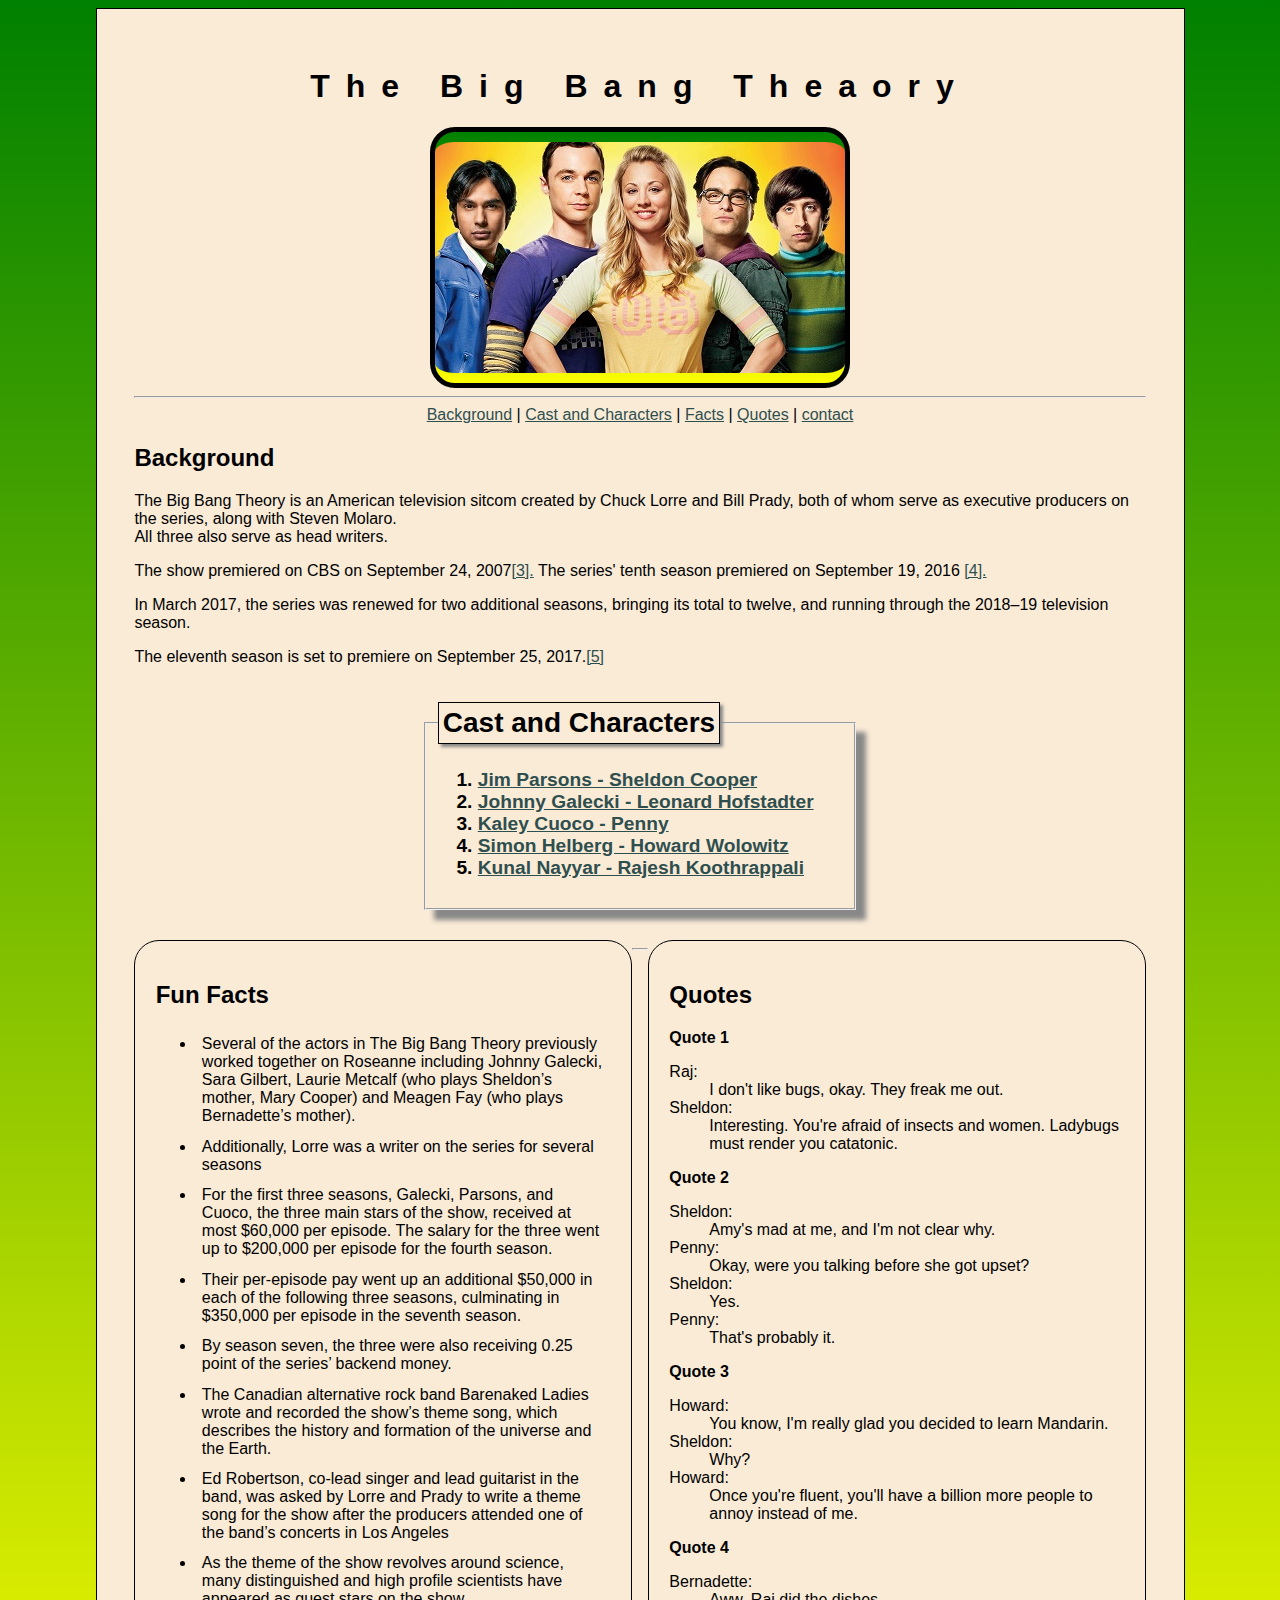
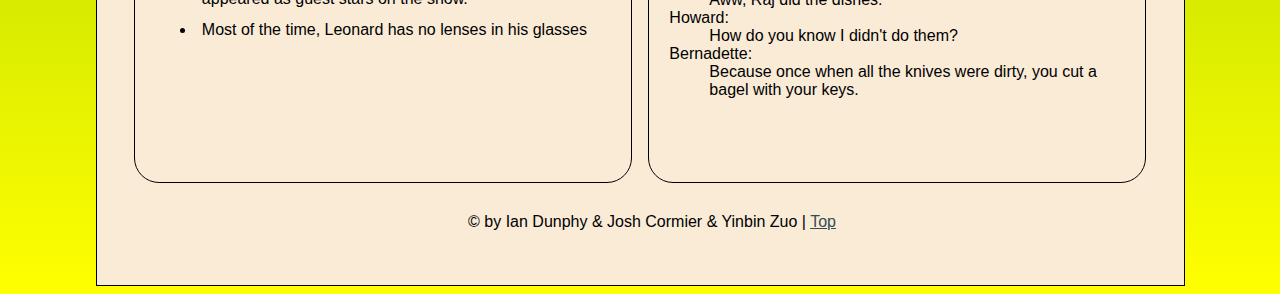
<file: BigBang/index.html>
<DOCTYPE html!>
    <!--Ian Dunphy, Josh Cormier, and Yinbin Zuo-->
    <html>
    <head>
        <title>The Big Bang Theaory</title>
        <link href="public/style/BigBang.css" rel="stylesheet" />
    </head>
    <body>
        <main>

            <header>
                <h1 id=#top>The Big Bang Theaory</a></h1>
                <img class="common-img" src="public/images/BigBangTheoryLabelledForNonCommercialResuse.jpg" alt="BangTheaory" />
            </header>

            <hr>

            <nav>
                <a href="#background">Background</a> | <a href="#castandcharacters">Cast and Characters</a> | <a href="#facts">Facts</a> | <a href="#quotes">Quotes</a> | <a href="contact.html">contact </a>
            </nav>

            <h2 id=background> Background </h2>

            <p>
                The Big Bang Theory is an American television sitcom created by Chuck Lorre and Bill Prady, both of whom serve as executive producers on the series, along with Steven Molaro. <br>
                All three also serve as head writers.
            </p>

            <p>The show premiered on CBS on September 24, 2007<a href="https://en.wikipedia.org/wiki/The_Big_Bang_Theory#cite_note-3">[3].</a> The series' tenth season premiered on September 19, 2016 <a href="https://en.wikipedia.org/wiki/The_Big_Bang_Theory#cite_note-4">[4].</a></p>

            <p> In March 2017, the series was renewed for two additional seasons, bringing its total to twelve, and running through the 2018–19 television season.</p>

            The eleventh season is set to premiere on September 25, 2017.<a href="https://en.wikipedia.org/wiki/The_Big_Bang_Theory#cite_note-Season11Date-5">[5]</a>

            <br /><br /><br />

            <div id="castDiv">
                <fieldset>
                    <legend id="castandcharacters">Cast and Characters</legend>

                    <ol>
                        <li><a href="Sheldon.html">Jim Parsons - Sheldon Cooper</a></li>
                        <li><a href="Leonard.html">Johnny Galecki  -  Leonard Hofstadter</a></li>
                        <li><a href="Penny.html">Kaley Cuoco - Penny</a></li>
                        <li><a href="Howard.html">Simon Helberg - Howard Wolowitz</a></li>
                        <li><a href="Rajesh.html">Kunal Nayyar - Rajesh Koothrappali</a></li>
                    </ol>
                </fieldset>
            </div>

            <div id="FunFactDiv">
                <h2 id=facts>Fun Facts</h2>

                <!--Source: https://www.uselessdaily.com/news/40-amazing-facts-about-the-tv-series-the-big-bang-theory-list/#ixzz4tJVZDIVq
        Under Creative Commons License: Attribution
        Follow us: @UselessDaily on Twitter -->
                <ul>
                    <li id="fact">Several of the actors in The Big Bang Theory previously worked together on Roseanne including Johnny Galecki, Sara Gilbert, Laurie Metcalf (who plays Sheldon’s mother, Mary Cooper) and Meagen Fay (who plays Bernadette’s mother).</li>
                    <li id="fact">Additionally, Lorre was a writer on the series for several seasons</liid="fact">
                    <li id="fact">For the first three seasons, Galecki, Parsons, and Cuoco, the three main stars of the show, received at most $60,000 per episode. The salary for the three went up to $200,000 per episode for the fourth season.</li>
                    <li id="fact">Their per-episode pay went up an additional $50,000 in each of the following three seasons, culminating in $350,000 per episode in the seventh season.
                    <li id="fact">By season seven, the three were also receiving 0.25 point of the series’ backend money.</li>
                    <li id="fact">The Canadian alternative rock band Barenaked Ladies wrote and recorded the show’s theme song, which describes the history and formation of the universe and the Earth.</li>
                    <li id="fact">Ed Robertson, co-lead singer and lead guitarist in the band, was asked by Lorre and Prady to write a theme song for the show after the producers attended one of the band’s concerts in Los Angeles
                    <li id="fact">As the theme of the show revolves around science, many distinguished and high profile scientists have appeared as guest stars on the show.</li>
                    <li id="fact">Most of the time, Leonard has no lenses in his glasses</li>
                </ul>
            </div>

            <div id="QuoteDiv">
                <h2 id=quotes>Quotes</h2>

                <b>Quote 1</b>
                <dl>

                    <dt>Raj:</dt>
                    <dd>I don't like bugs, okay. They freak me out.</dd>
                    <dt>Sheldon:</dt>
                    <dd>Interesting. You're afraid of insects and women. Ladybugs must render you catatonic.
                </dl>

                <b>Quote 2</b>
                <dl>
                    <dt>Sheldon:</dt>
                    <dd>Amy's mad at me, and I'm not clear why.</dd>
                    <dt>Penny:</dt>
                    <dd>Okay, were you talking before she got upset?</dd>
                    <dt>Sheldon:</dt>
                    <dd>Yes.</dd>
                    <dt>Penny:</dt>
                    <dd>That's probably it.</dd>
                </dl>

                <b>Quote 3</b>
                <dl>
                    <dt>Howard:</dt>
                    <dd>You know, I'm really glad you decided to learn Mandarin.</dd>
                    <dt>Sheldon:</dt>
                    <dd>Why?</dd>
                    <dt>Howard:</dt>
                    <dd>Once you're fluent, you'll have a billion more people to annoy instead of me.</dd>
                </dl>

                <b>Quote 4</b>
                <dl>
                    <dt>Bernadette:</dt>
                    <dd>Aww, Raj did the dishes.</dd>
                    <dt>Howard:</dt>
                    <dd>How do you know I didn't do them? </dd>
                    <dt>Bernadette:</dt>
                    <dd>Because once when all the knives were dirty, you cut a bagel with your keys.</dd>
                </dl>
            </div>

            <hr>            

            <br />

            <div id="FootDiv">
                <footer>
                    &copy; by Ian Dunphy & Josh Cormier & Yinbin Zuo | <a href=#top>Top</a>
                </footer>
            </div>

        </main>
    </body>
</html>
</file>
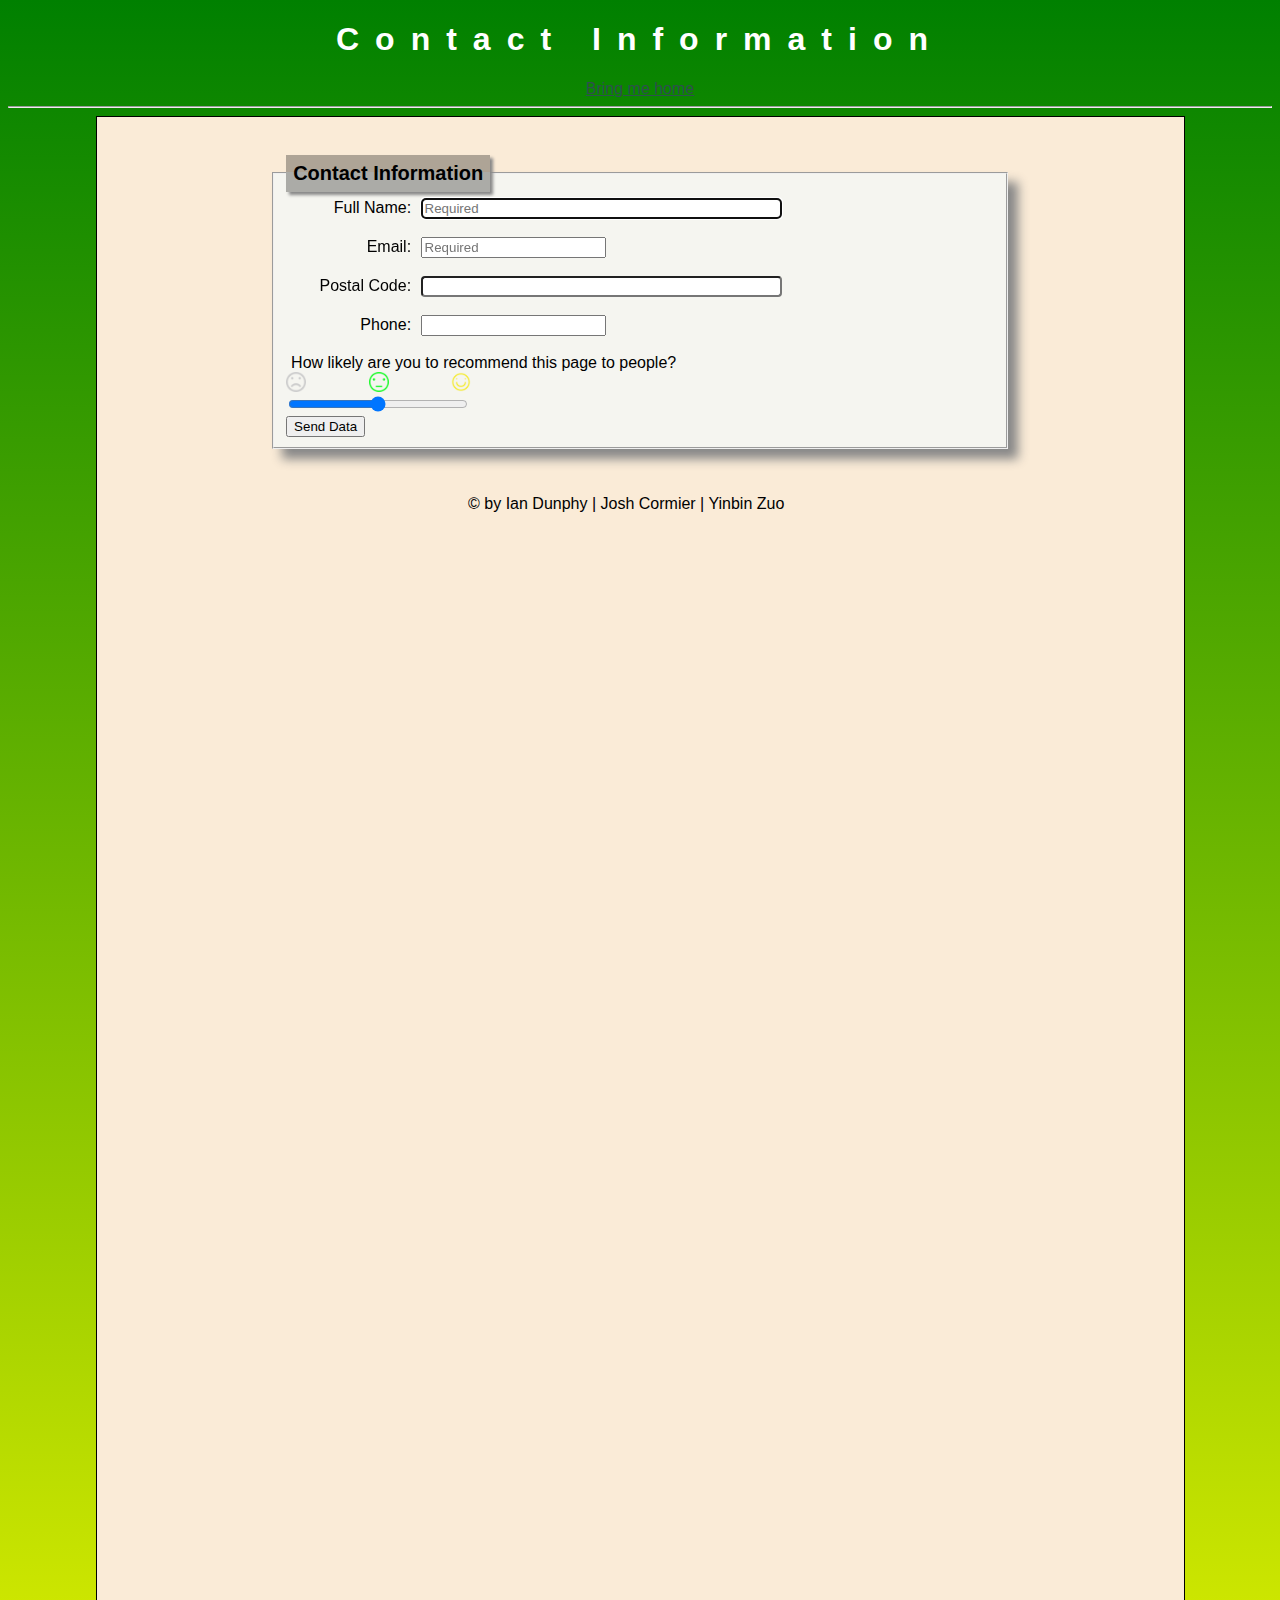
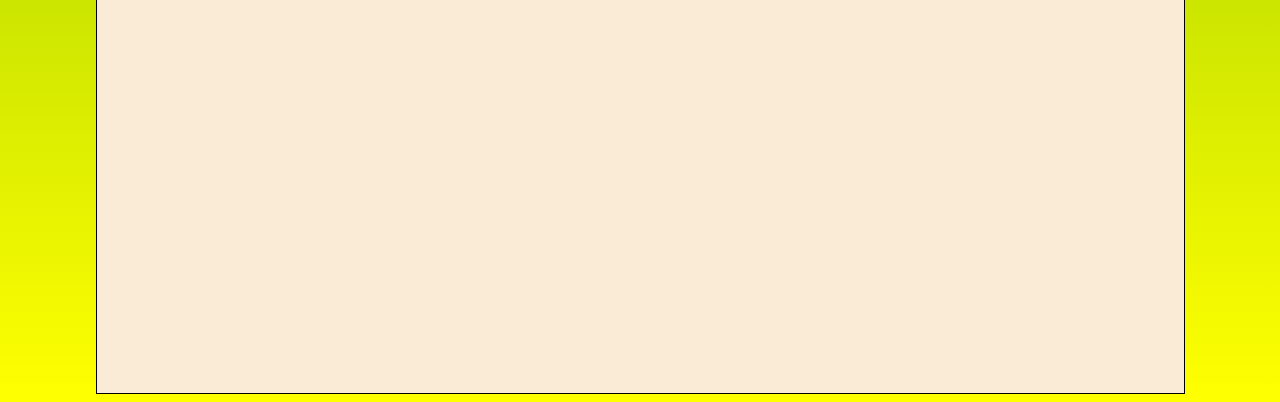
<file: BigBang/contact.html>
<!DOCTYPE html>
<html>
<head>
  <meta charset="utf-8">
  <meta name="viewport" content="width=device-width">
  <title>JS Bin</title>
  <link rel="stylesheet" type="text/css" href="public/style/BigBang.css">
  <link rel="stylesheet" type="text/css" href="public/style/contact.css">
</head>
<body>

  <div id="wrapper">
        <header>
            <h1>Contact Information</h1>
          
            <nav>
                <a href="index.html">Bring me home</a>
            </nav>
            <hr />
        </header>
        <main>
            <form name="Contact me" method="post" action="http://webdevbasics.net/scripts/demo.php">
                <fieldset class="content">
                    <legend>Contact Information</legend>

                    <label class="right-align" for="TextFull">Full Name: </label>
                    <input type="text" accesskey="f" id="TextFull" placeholder="Required" name="TextFull" autofocus tabindex="1" required autofocus><br><br>
               

                    <label class="right-align" for="TextEmail">Email: </label>
                    <input type="email" accesskey="e" id="TextEmail" placeholder="Required" name="TextEmail" tabindex="2" required><br><br>


                    <label class="right-align" for="TextPostal">Postal Code: </label>
                    <input type="text" accesskey="p" id="TextPostal" name="TextPostal" tabindex="3"><br><br>

                    <label class="right-align" for="TextPhone">Phone: </label>
                    <input type="tel" accesskey="o" id="TextPhone" name="TextPhone" tabindex="4"><br><br>
            
                    <label for="slider">How likely are you to recommend this page to people?</label>
                    <div>
                        <ul class="range-labels">
                            <li><img class="contact-img" src="public/images/sad.png"></li>
                            <li><img class="contact-img" src="public/images/meh.png"></li>
                            <li><img class="contact-img" src="public/images/smile.png"></li>
                        </ul>
                        <br>
                        <input class="emoji-meh" type="range" min="-1" max="1" name="slider" id="slider">
                    </div>
                    <input id="button" type="submit" value="Send Data">
                </fieldset>
            </form>
            <div id="FootDiv">
                <p>
                    &copy; by Ian Dunphy | Josh Cormier | Yinbin Zuo
                </p>
            </div>
        </main>
    </div>
</body>
</html>
</file>
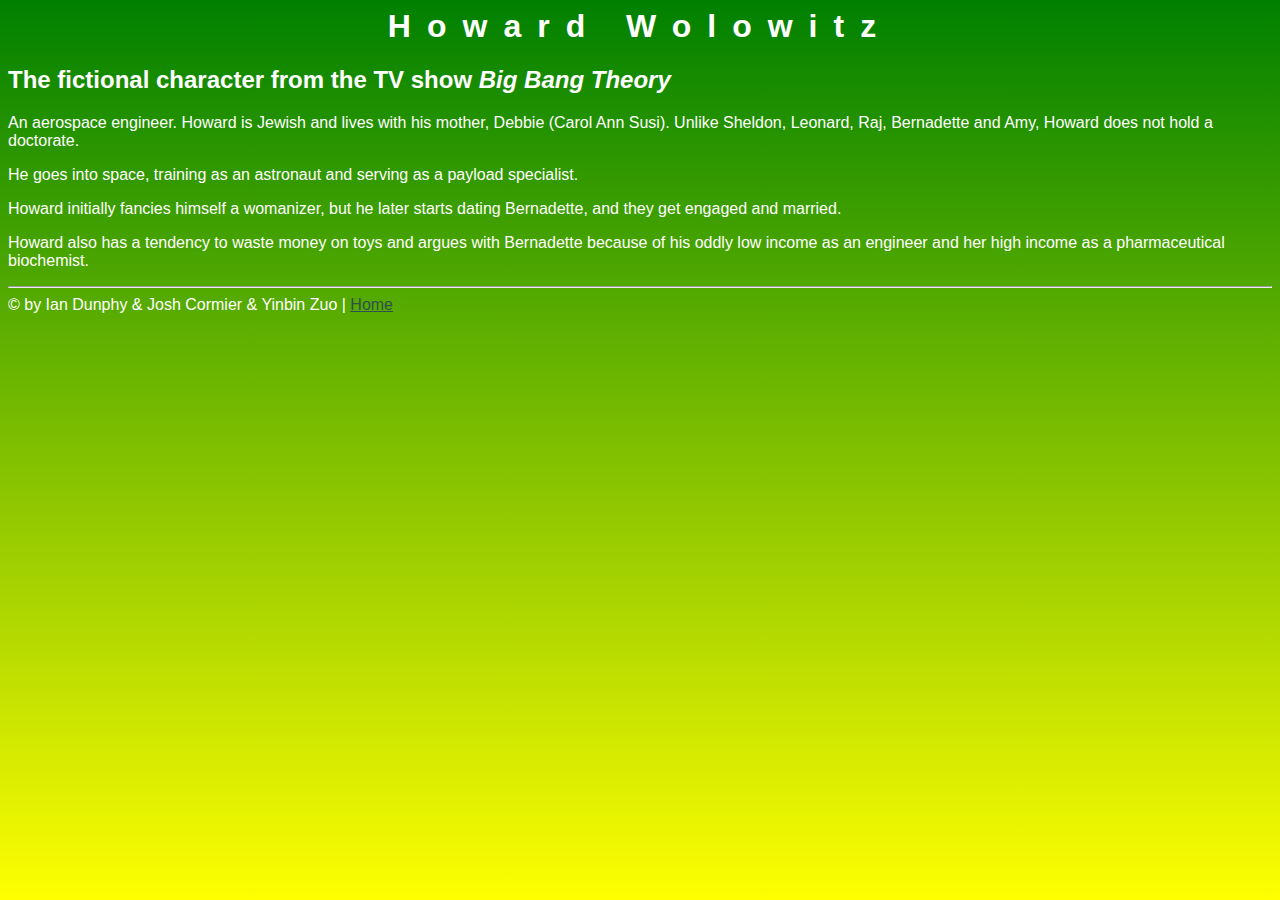
<file: BigBang/howard.html>
<doctype html!>
    <html>

    <head>
        <Title>Simon Helberg - Howard Wolowitz</Title>
        <link href="public/style/BigBang.css" rel="stylesheet" />
    </head>

    <body>

        <h1>Howard Wolowitz</h1>

        <h2>The fictional character from the TV show <i>Big Bang Theory</i></h2>

        <p>An aerospace engineer. Howard is Jewish and lives with his mother, Debbie (Carol Ann Susi). Unlike Sheldon, Leonard, Raj, Bernadette and Amy, Howard does not hold a doctorate.</p>

        <p>He goes into space, training as an astronaut and serving as a payload specialist.</p>

        <p>Howard initially fancies himself a womanizer, but he later starts dating Bernadette, and they get engaged and married.</p>

        <p>Howard also has a tendency to waste money on toys and argues with Bernadette because of his oddly low income as an engineer and her high income as a pharmaceutical biochemist.</p>

        <hr>

        <footer>
            &copy; by Ian Dunphy & Josh Cormier & Yinbin Zuo | <a href="index.html">Home</a>
        </footer>

    </body>

</html>
</file>
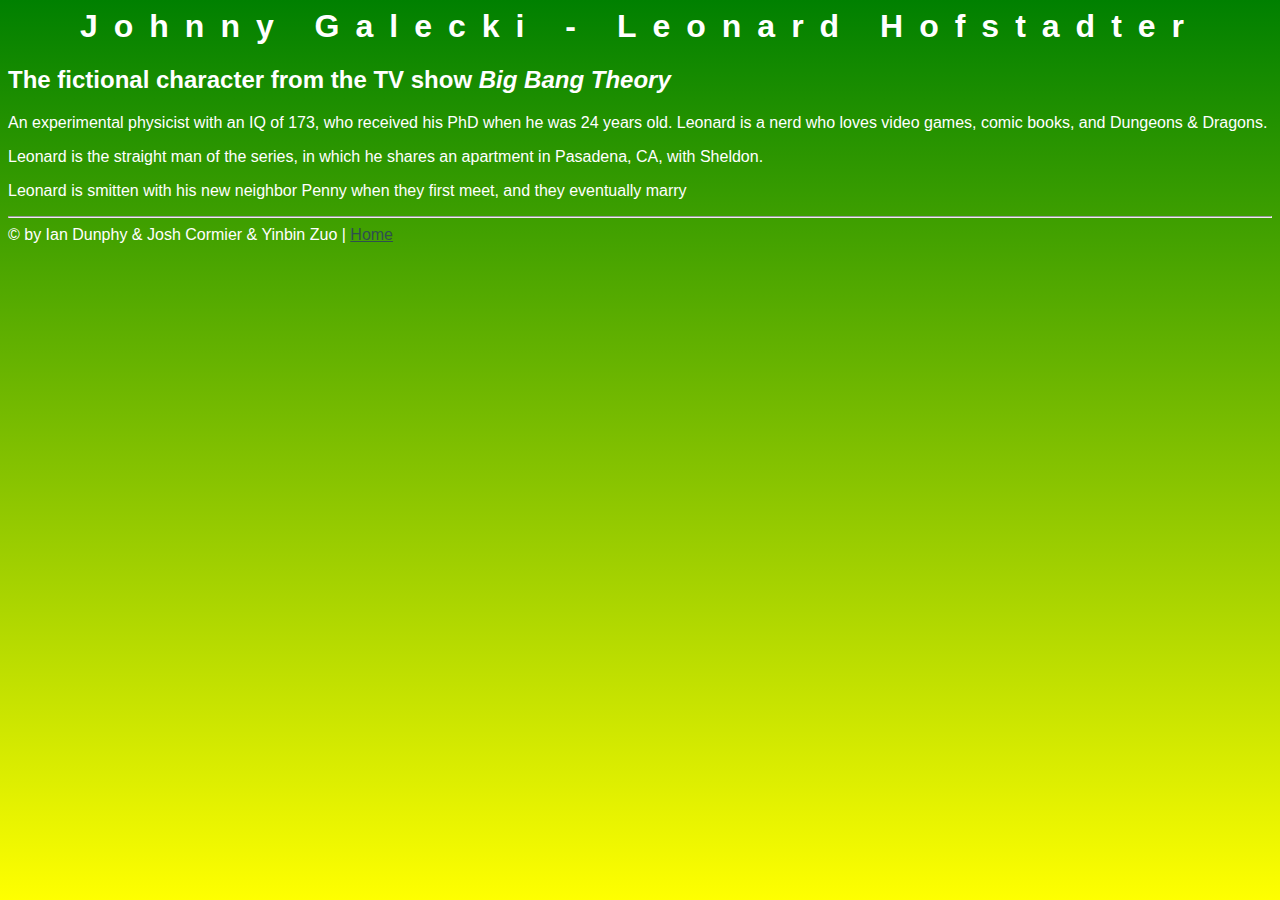
<file: BigBang/leonard.html>
<DOCTYPE html!>
    <html>

    <head>
        <Title>Leonard Hofstadter</Title>
        <link href="public/style/BigBang.css" rel="stylesheet" />
    </head>

    <body>

        <h1>Johnny Galecki - Leonard Hofstadter</h1>

        <h2>The fictional character from the TV show <i>Big Bang Theory</i></h2>

        <p>
            An experimental physicist with an IQ of 173, who received his PhD when he was 24 years old.
            Leonard is a nerd who loves video games, comic books, and Dungeons & Dragons.
        </p>

        <p>Leonard is the straight man of the series, in which he shares an apartment in Pasadena, CA, with Sheldon. </p>

        <p>Leonard is smitten with his new neighbor Penny when they first meet, and they eventually marry</p>

        <hr>

        <footer>
            &copy; by Ian Dunphy & Josh Cormier & Yinbin Zuo | <a href="index.html">Home</a>
        </footer>

    </body>

</html>
</file>
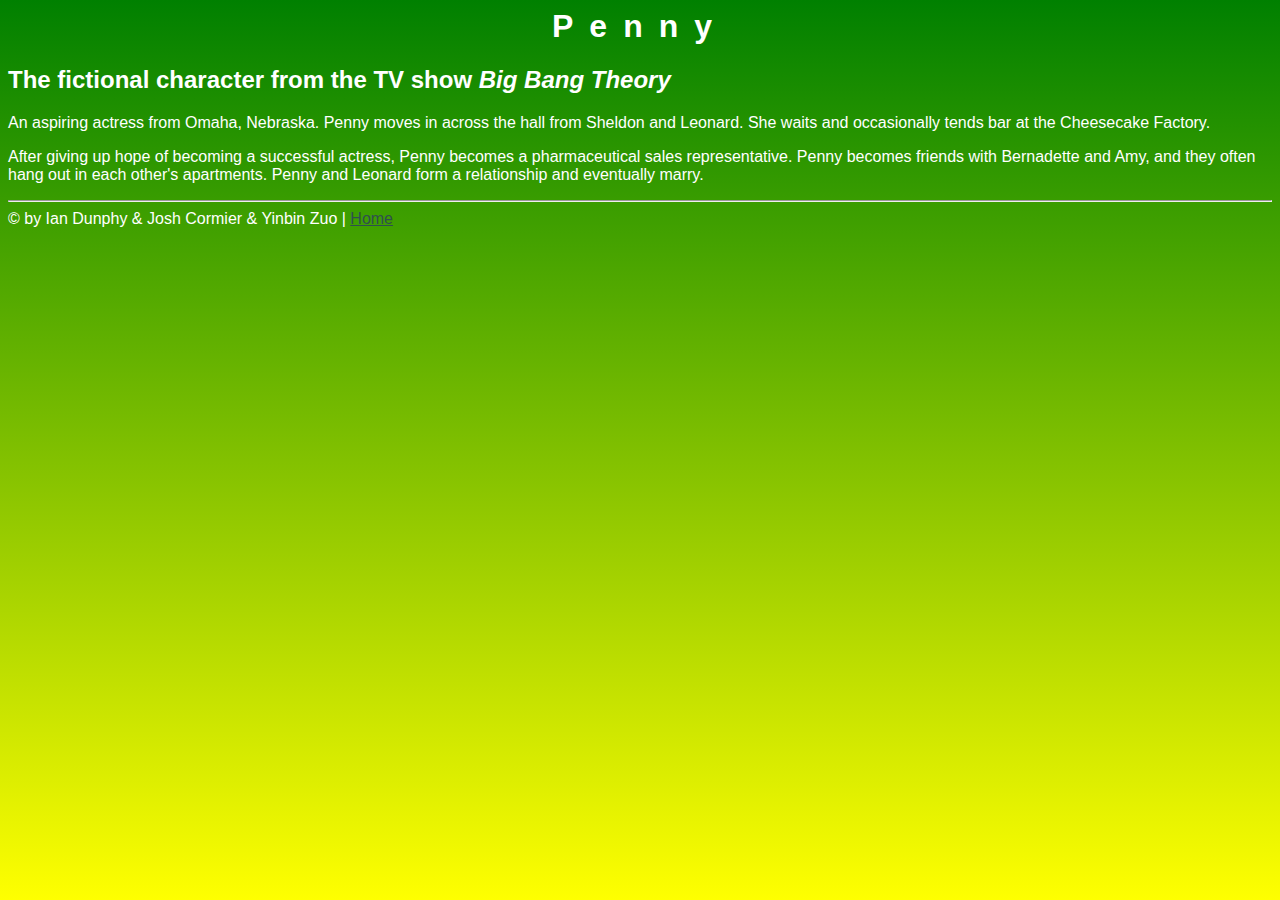
<file: BigBang/penny.html>
<doctype html!>
    <html>

    <head>
        <Title>Kaley Cuoco - Penny</Title>
        <link href="public/style/BigBang.css" rel="stylesheet" />
    </head>

    <body>

        <h1>Penny</h1>

        <h2>The fictional character from the TV show <i>Big Bang Theory</i></h2>


        <p>An aspiring actress from Omaha, Nebraska. Penny moves in across the hall from Sheldon and Leonard. She waits and occasionally tends bar at the Cheesecake Factory. </p>

        <p>
            After giving up hope of becoming a successful actress, Penny becomes a pharmaceutical sales representative.
            Penny becomes friends with Bernadette and Amy, and they often hang out in each other's apartments.
            Penny and Leonard form a relationship and eventually marry.
        </p>


        <hr>

        <footer>
            &copy; by Ian Dunphy & Josh Cormier & Yinbin Zuo | <a href="index.html">Home</a>
        </footer>

    </body>

</html>
</file>
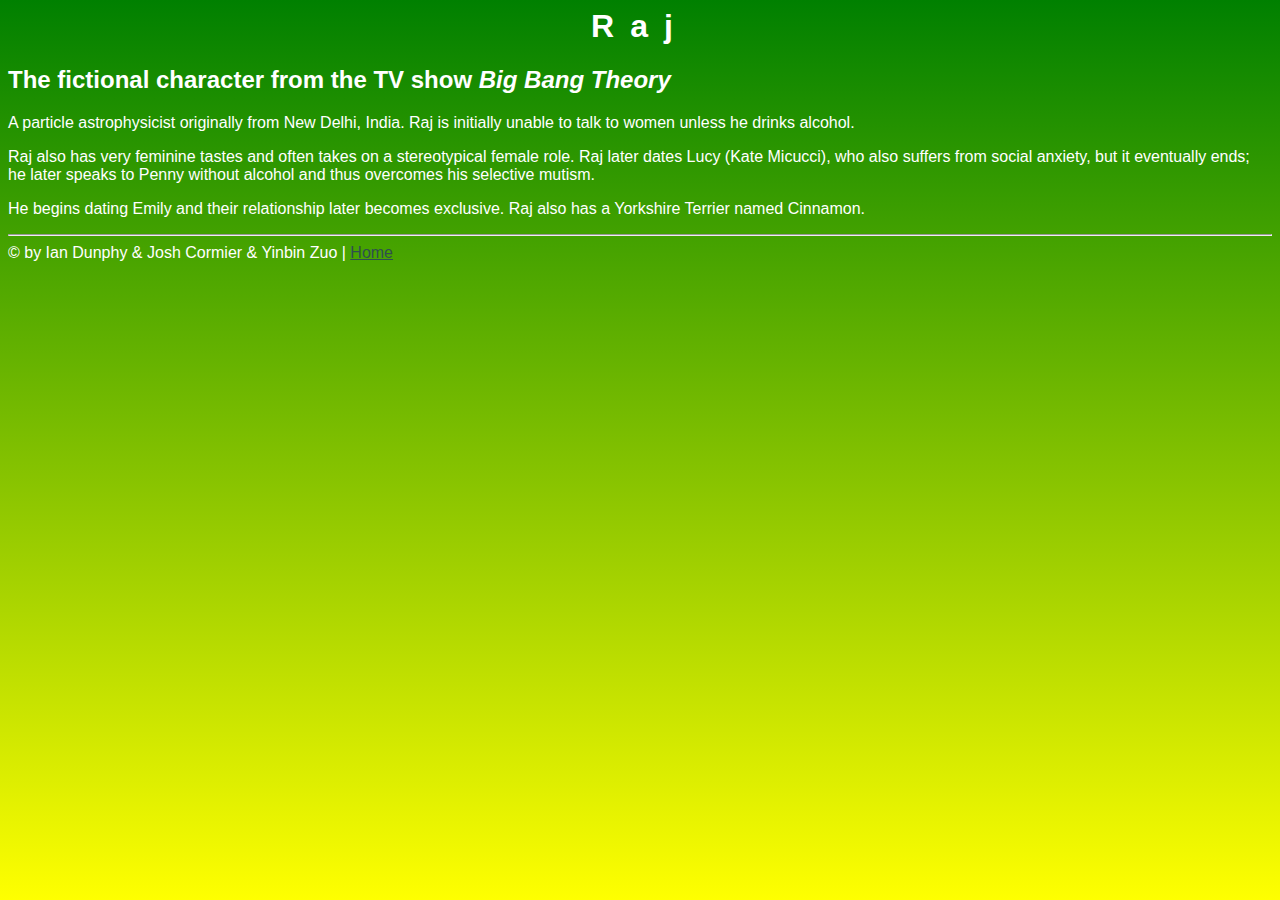
<file: BigBang/rajesh.html>
<doctype html!>
    <html>

    <head>
        <Title>Kunal Nayyar - Rajesh Koothrappali</Title>
        <link href="public/style/BigBang.css" rel="stylesheet" />
    </head>

    <body>

        <h1>Raj</h1>

        <h2>The fictional character from the TV show <i>Big Bang Theory</i></h2>


        <p>A particle astrophysicist originally from New Delhi, India. Raj is initially unable to talk to women unless he drinks alcohol. </p>

        <p>
            Raj also has very feminine tastes and often takes on a stereotypical female role.
            Raj later dates Lucy (Kate Micucci), who also suffers from social anxiety, but it eventually ends; he later speaks to Penny without alcohol and thus overcomes his selective mutism.
        </p>

        <p>He begins dating Emily and their relationship later becomes exclusive. Raj also has a Yorkshire Terrier named Cinnamon.</p>

        <hr />

        <footer>
            &copy; by Ian Dunphy & Josh Cormier & Yinbin Zuo | <a href="index.html">Home</a>
        </footer>

    </body>

</html>
</file>
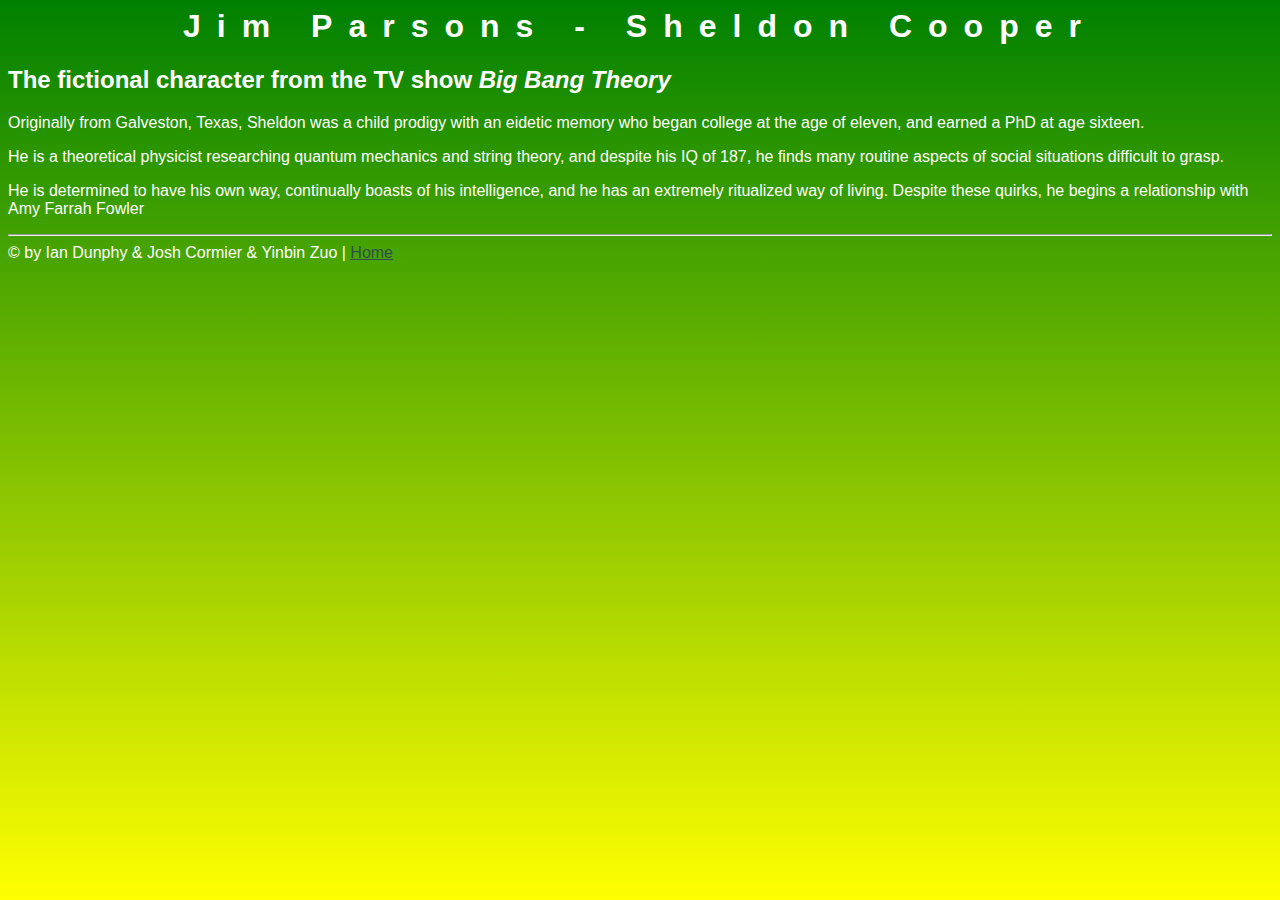
<file: BigBang/sheldon.html>
<DOCTYPE html!>
    <html>

    <head>
        <Title>Sheldon Cooper</Title>
        <link href="public/style/BigBang.css" rel="stylesheet" />
    </head>

    <body>

        <h1>Jim Parsons - Sheldon Cooper</h1>

        <h2>The fictional character from the TV show <i>Big Bang Theory</i></h2>

        <p>Originally from Galveston, Texas, Sheldon was a child prodigy with an eidetic memory who began college at the age of eleven, and earned a PhD at age sixteen.</p>

        <p>He is a theoretical physicist researching quantum mechanics and string theory, and despite his IQ of 187, he finds many routine aspects of social situations difficult to grasp.</p>

        <p>
            He is determined to have his own way, continually boasts of his intelligence, and he has an extremely ritualized way of living. Despite these quirks,
            he begins a relationship with Amy Farrah Fowler
        </p>

        <hr>

        <footer>
            &copy; by Ian Dunphy & Josh Cormier & Yinbin Zuo | <a href="index.html">Home</a>
        </footer>
       

    </body>

</html>
</file>
<file: BigBang/public/style/BigBang.css>
input[type=text]{
  border-radius:4px;
}

body {
    background: linear-gradient(green, yellow);
    font-family: Verdana, sans-serif;
    color:#fff;
}

main {
    width: 80%;
    height:1800px;
    border: thin solid black;
    margin: auto;
    padding: 3%;
    font-family: Verdana, sans-serif;
    color: #000;
    background-color: antiquewhite;
}

h1{
    text-align:center;
    letter-spacing:.5em;
}

.common-img {
    border: thick solid black;
    border-radius: 25px;
    padding-bottom: 1%;
    padding-top: 1%;
    background: linear-gradient(green, yellow);
}

header{
    text-align: center;
}

nav{
    text-align: center;
}

fieldset {
    margin:auto;
    width:40%;
    box-shadow: 10px 10px 5px #888;
}

ol {
    font-size:1.2em;
    font-weight:bold;
}

legend {
    font-size: 1.75em;
    border: thin solid black;
    padding: 1%;
    box-shadow: 3px 3px 3px #888;
    font-weight: bold;
}

#castDiv {
    padding-bottom:3%;
}

#FunFactDiv {
    margin: auto;
    float: left;
    width: 45%;
    border: thin solid black;
    padding: 2%;
    height: 800px;
    border-radius: 25px
}

#fact {
    padding:1.5%;
}

#QuoteDiv {
    margin: auto;
    float: right;
    width: 45%;
    border: thin solid black;
    padding: 2%;
    height: 800px;
    border-radius: 25px
}

#FootDiv {
    text-align:center;
    float:left;
    margin:0 0 0 30%;
    padding: 3%;
}

a:link {
    color: darkslategrey;
}

a:hover {
    background-color: #4cff00;
}

a:visited {
    color: darkslategrey;
}
</file>
<file: BigBang/public/style/contact.css>
fieldset{
    box-shadow: 10px 10px 10px #888888;
    background-color: #f5f5f0;
    width: 70%;
    margin: auto auto;
}

fieldset legend{
    border-style: none;
    font-size: 15pt;
    background-color: rgba(0,0,0,0.3);
}

fieldset label {
    margin-left: 5px;
    margin-right: 5px;
    text-align: right;
}

fieldset label.right-align{
    display: inline-block;
    width: 120px;
}

input[type="range"]{
    width: 180px;
    margin-top: 6px;
}

input[type="text"]{
    width: 50%;
}

li{
    position: relative;
    float:left;
    width: 30%;
    list-style:none;
}

img.contact-img{
    width: 20px;
    height: 20px;
}

.range-labels{
    position: absolute;
    float:left;
    margin: 0px 0px;
    width: 275px;
    padding: 0;
    list-style: none;
}
</file>
